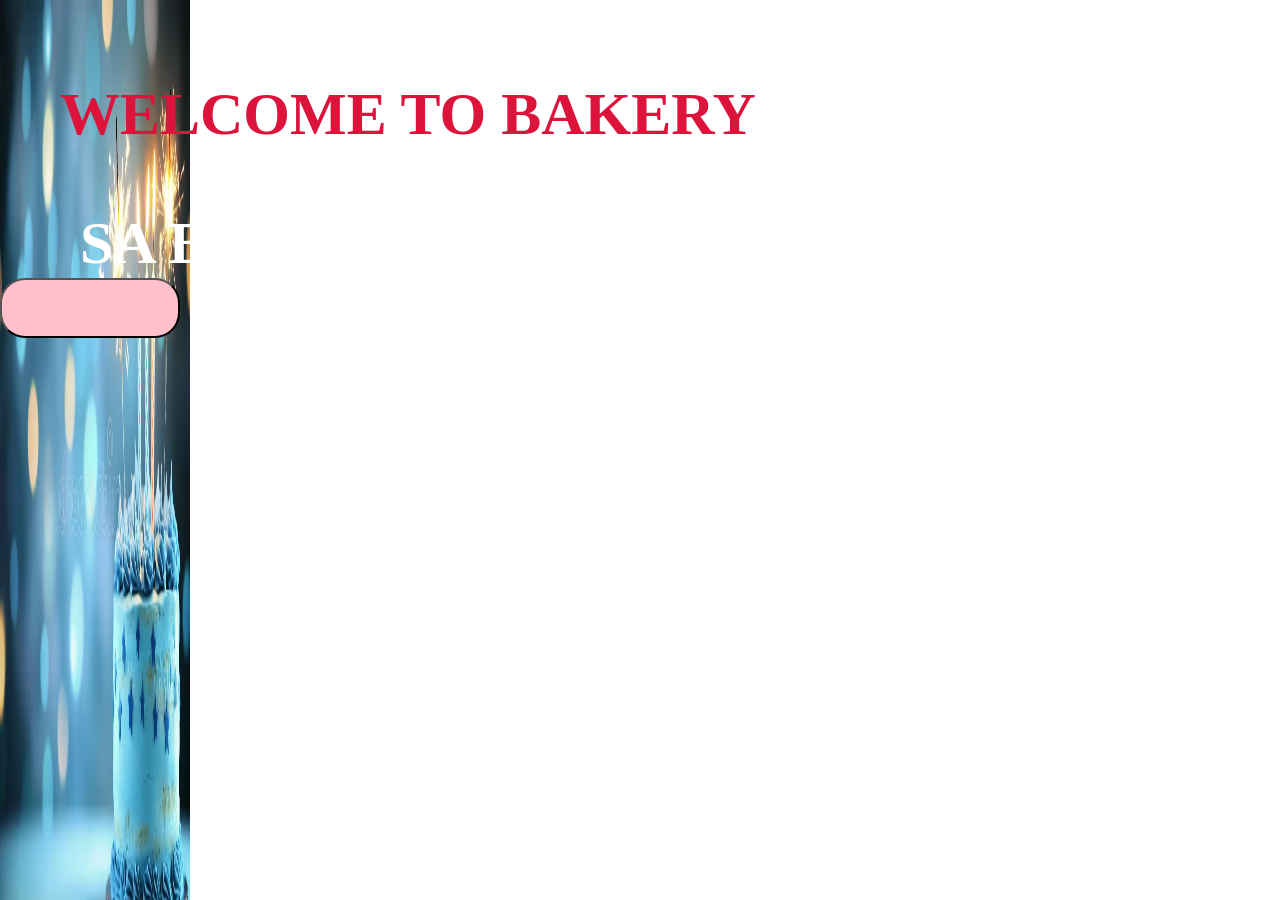
<file: index.html>
<!DOCTYPE html>
<html lang="en">
<head>
    <meta charset="UTF-8">
    <meta name="viewport" content="width=device-width, initial-scale=1.0">
    <title>SA Bakery</title>
    <link rel="stylesheet" href="style.css">
</head>
<body>
    <h1 id="text1">WELCOME TO BAKERY</h1>
    <h1 id="text2">SA BAKERY</h1>
    <button><a syle</button>
    
</body>
</html>
</file>
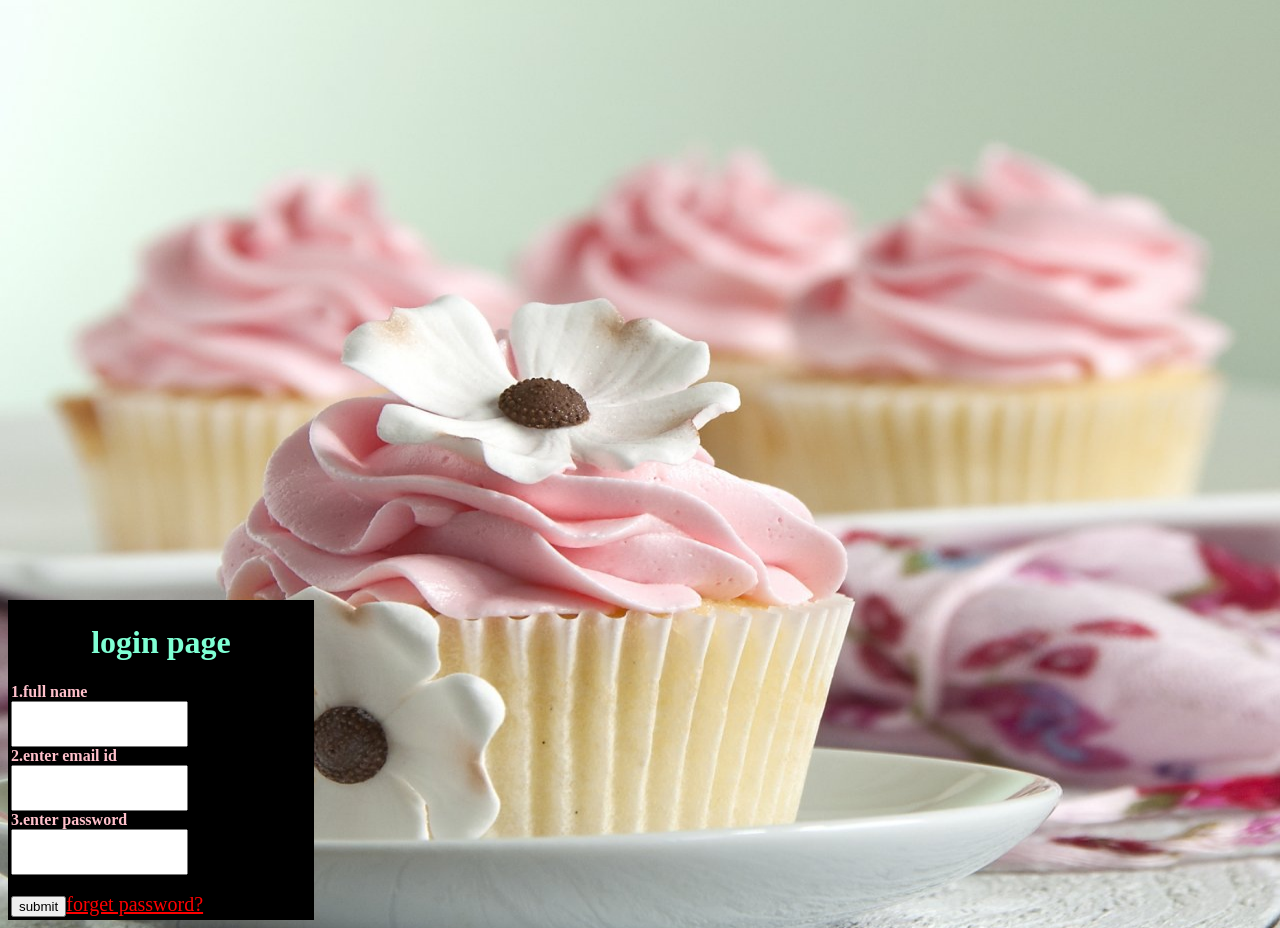
<file: login.html>
<!DOCTYPE html>
<html lang="en">
<head>
    <meta charset="UTF-8">
    <meta name="viewport" content="width=device-width, initial-scale=1.0">
    <title>login page</title>
    <link rel="stylesheet" href="register.css">
    <link rel="stylesheet" href="login.css">
</head>
<body>
    <form action="">
        <h1>login page</h1>
        <label for="">1.full name</label><br>
        <input type="text"><br>
        <label for="">2.enter email id</label><br>
        <input type="email"><br>
        <label for="">3.enter password</label><br>
        <input type="password"><br><br>
        <button>submit</button><a href="">forget password?</a>
    </form>
</body>
</html>
</file>
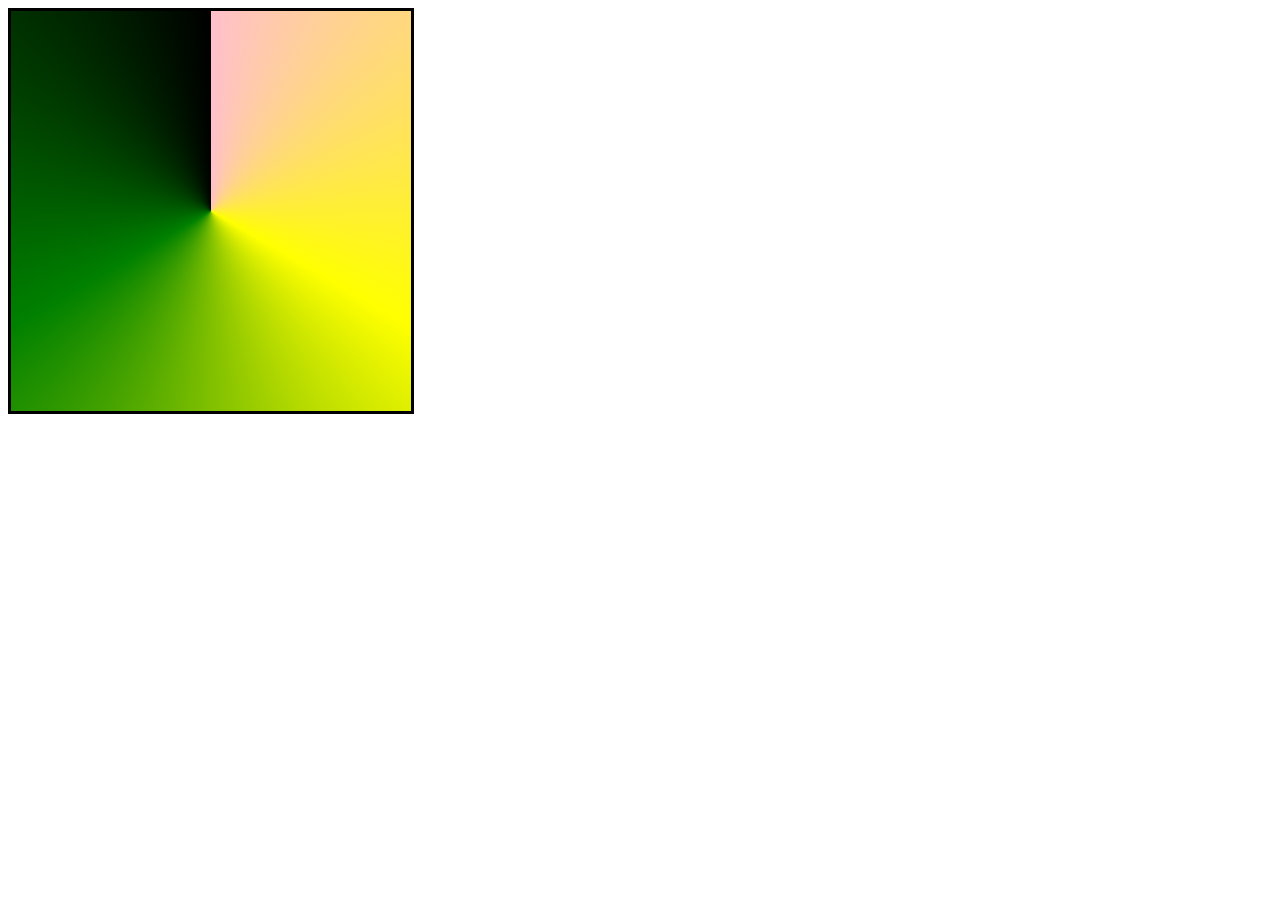
<file: page1.html>
<!DOCTYPE html>
<html lang="en">
<head>
    <meta charset="UTF-8">
    <meta name="viewport" content="width=device-width, initial-scale=1.0">
    <title>Document</title>
    <style>
        div{
            border: solid;
            height: 400px;
            width: 400px;
            background: conic-gradient(pink,yellow,green,black);
        }
    </style>
</head>
<body>
    <div></div>
</body>
</html>
</file>
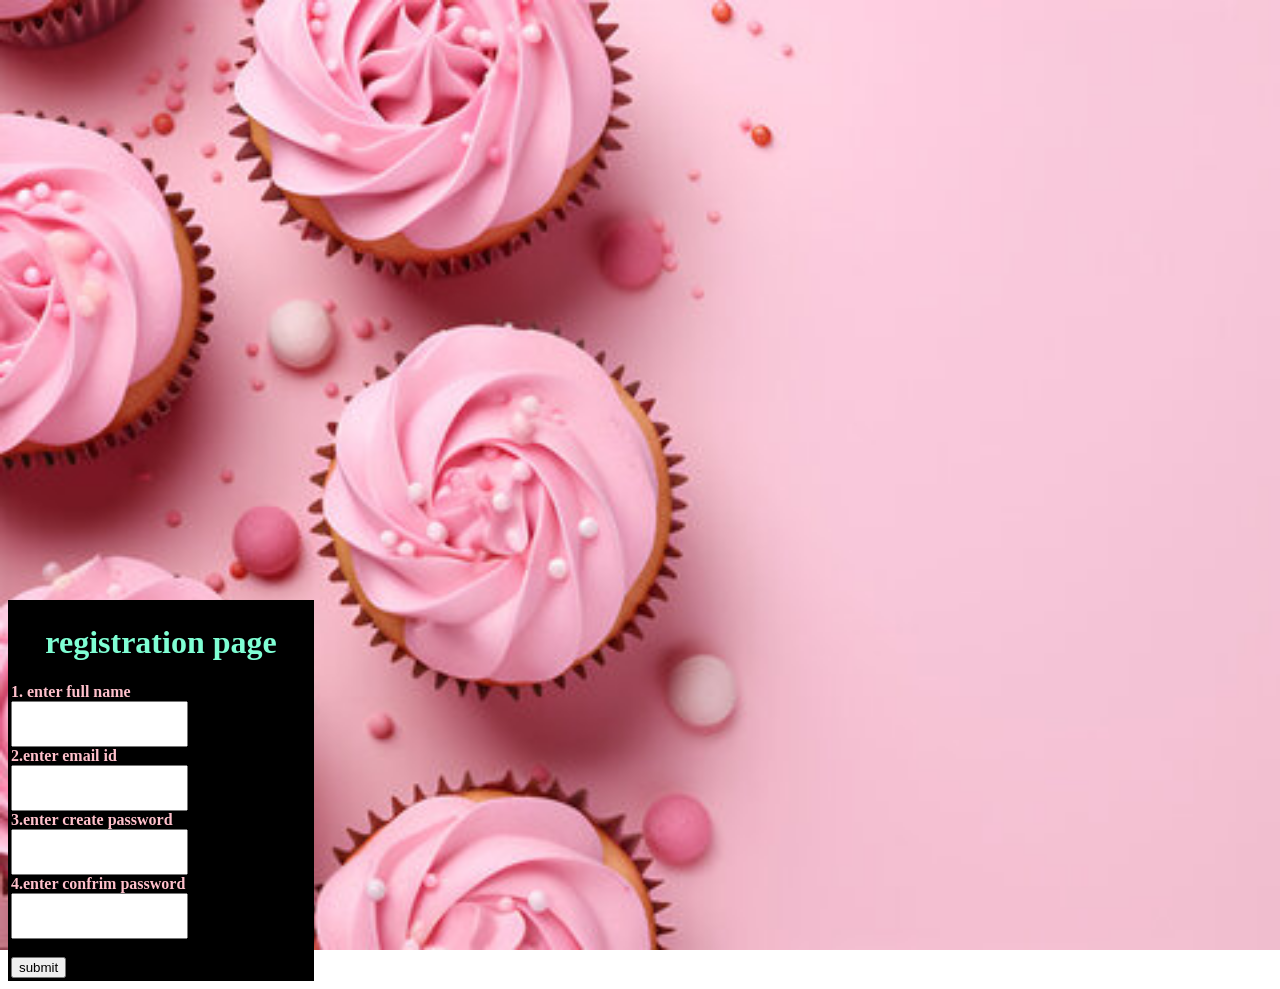
<file: register.html>
<!DOCTYPE html>
<html lang="en">
<head>
    <meta charset="UTF-8">
    <meta name="viewport" content="width=device-width, initial-scale=1.0">
    <title>registration page</title>
    <link rel="stylesheet" href="register.css">
</head>
<body>
    <form action="">
        <h1>registration page</h1>
        <label for="">1. enter full name</label><br>
        <input type="text"><br>
        <label for="">2.enter email id</label><br>
        <input type="email"><br>
        <label for="">3.enter create password</label><br>
        <input type="password"><br>
        <label for="">4.enter confrim password</label><br>
        <input type="password"><br><br>
        <button>submit</button>

    </form>
</body>
</html>
</file>
<file: style.css>
*{
    margin: 0px;
    padding: 0px;
}
body{
    background-image: url(cake.png);
    background-repeat: no-repeat;
    background-size: 190px 950px;
}
#text1{
    color: crimson;
    font-size: 60px;
    margin-top: 80px;
    margin-left: 60px;
}
#text2{
    color: white;
    font-size: 60px;
    margin-top: 60px;
    margin-left: 80px;
}
button{
    height: 60px;
    width: 180px;
    background-color: pink;
    border-radius: 25px;
}
button a{
    colour: white;
    font-size: 22px;
    text-decoration: none;
    font-weight: bold;
}
button:hover{
    background-color: aliceblue;
}
</file>
<file: register.css>
body{
    background-image: url(cupcake.png);
    background-repeat: no-repeat;
    background-size: 1920px 950px;
}
form{
    border: solid;
    width: 300px;
    margin-left: 180;
    margin-top: 600px;
    background-color: black;
}
h1{
    color:aquamarine;
    text-align: center;
}
label{
    color:pink;
    font-size: 30;
    font-weight: bold;
}
input{
    height: 40px;
   
}
</file>
<file: login.css>
a{
    color:red;
    font-size: 20px;
}
body{
    background-image: url(cake2.png);
}
</file>
